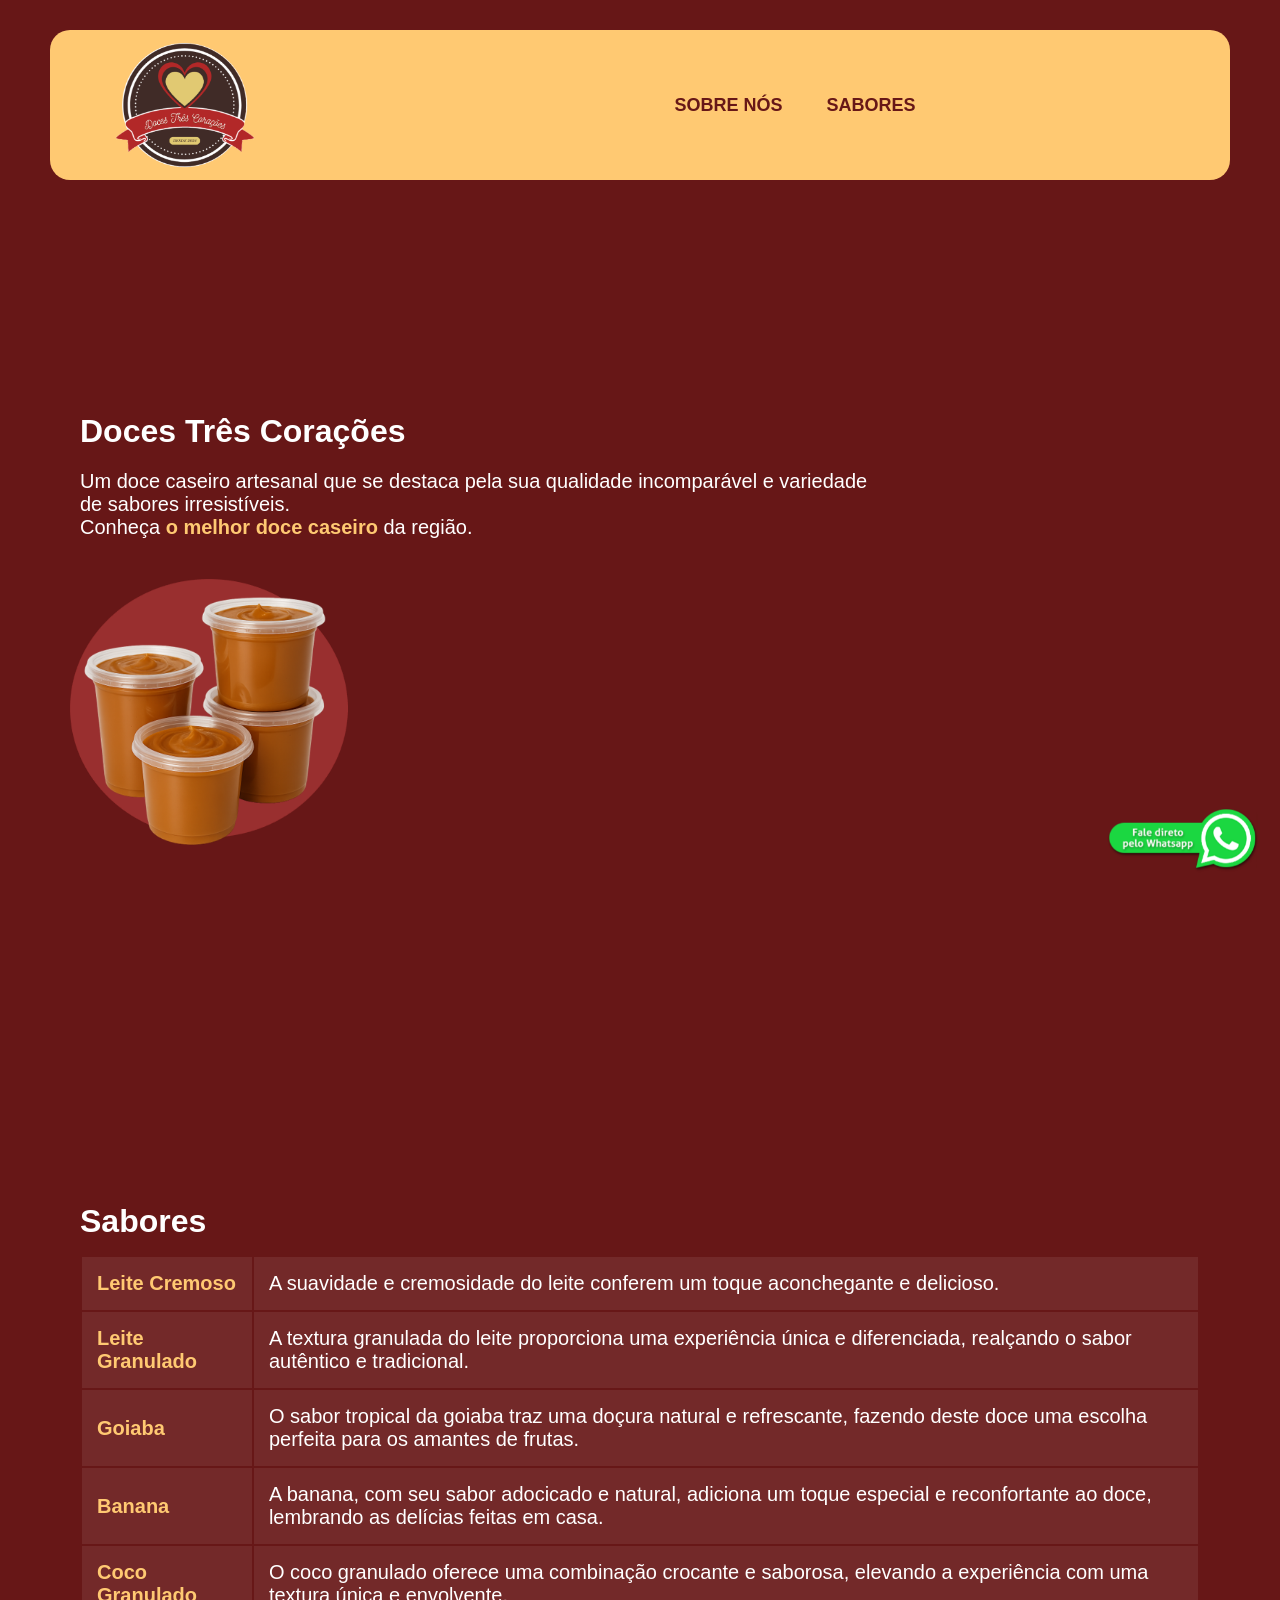
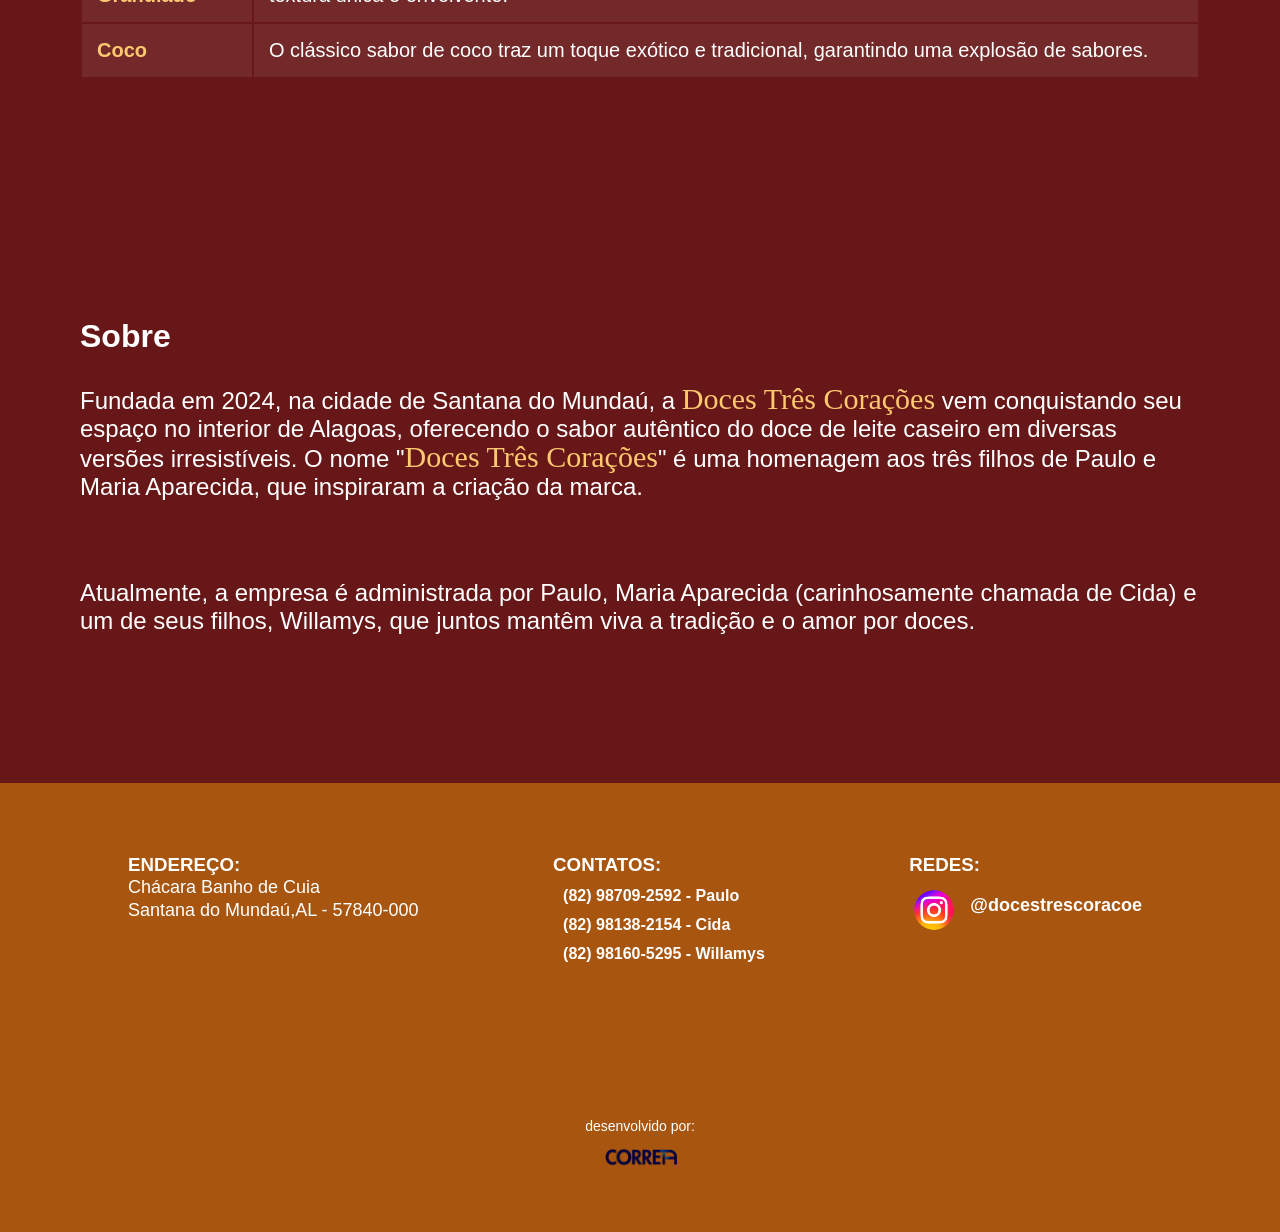
<file: index.html>
<!DOCTYPE html>
<html lang="en">
  <head>
    <meta charset="UTF-8" />
    <meta name="viewport" content="width=device-width, initial-scale=1.0" />
    <link rel="stylesheet" href="style.css">
    <link href=" https://fonts.cdnfonts.com/css/nickainley " rel="stylesheet">
    <title>Document</title>
  </head>
  <body>

    <!--Topo-->
    <div class="pai1">    
      <div class="container1">
        <div><img src="imagens/logo_3coracoes.png" alt="Logo Doces Três Corações" /></div>
        <div class="lista">
          <ul>            
            <li><a href="#sobre">SOBRE NÓS</a></li>
            <li><a href="#sabores">SABORES</a></li>
          </ul>
        </div>
      </div>
    </div>


    <!--Inicio-->
    <div class="pai2">
      <div class="pai2-1">
        <div>
          <h1>Doces Três Corações</h1>
        </div>
        <div class="container2">
          <p>Um doce caseiro artesanal que se destaca pela sua qualidade incomparável e variedade <br>de sabores irresistíveis.</br>Conheça <span>o melhor doce caseiro</span> da região.</p>
        </div>
      </div>
      <div class="imagem_doces"><img src="imagens/doces com fundo.png" alt=""></div>
    </div>    

    <!--Meio-->
    <div class="pai3" id="sabores">
      <h2>Sabores</h2>
      <div>
        <table class="tabela">
          <tbody>
            <tr>
              <td class="sabor">Leite Cremoso</td>
              <td>A suavidade e cremosidade do leite conferem um toque aconchegante e delicioso.</td>
            </tr>
            <tr>
              <td class="sabor">Leite Granulado</td>
              <td>A textura granulada do leite proporciona uma experiência única e diferenciada, realçando o sabor autêntico e tradicional.</td>
            </tr>
            <tr>
              <td class="sabor">Goiaba</td>
              <td>O sabor tropical da goiaba traz uma doçura natural e refrescante, fazendo deste doce uma escolha perfeita para os amantes de frutas.</td>
            </tr>
            <tr>
              <td class="sabor">Banana</td>
              <td>A banana, com seu sabor adocicado e natural, adiciona um toque especial e reconfortante ao doce, lembrando as delícias feitas em casa.</td>
            </tr>
            <tr>
              <td class="sabor">Coco Granulado</td>
              <td>O coco granulado oferece uma combinação crocante e saborosa, elevando a experiência com uma textura única e envolvente.</td>
            </tr>
            <tr>
              <td class="sabor">Coco</td>
              <td>O clássico sabor de coco traz um toque exótico e tradicional, garantindo uma explosão de sabores.</td>
            </tr>
          </tbody>
        </table>
      </div>
    </div>

    <!--Final-->
    <div class="pai4" id="sobre">
      <h2>Sobre</h2>
        
          <p>
            Fundada em 2024, na cidade de Santana do Mundaú, a <span>Doces Três Corações</span> vem conquistando seu espaço no interior de Alagoas, oferecendo o sabor autêntico do doce de leite caseiro em diversas versões irresistíveis.
            O nome "<span>Doces Três Corações</span>" é uma homenagem aos três filhos de Paulo e Maria Aparecida, que inspiraram a criação da marca.
          </p>
          
          <br><p>Atualmente, a empresa é administrada por Paulo, Maria Aparecida (carinhosamente chamada de Cida) e um de seus filhos, Willamys, que juntos mantêm viva a tradição e o amor por doces.</p></br>
        
        
    </div>

    <!--Rodapé-->
    <div class="pai5">
      <div class="endereco_contato">
        <div class="endereco">
          <h3>ENDEREÇO:</h3>
          <p>Chácara Banho de Cuia</p>
          <p>Santana do Mundaú,AL - 57840-000</p>
        </div>
        <div class="contato">          
            <h3>CONTATOS:</h3>
            <a href="https://wa.me/5582987092592?text=Olá,%20Paulo!">(82) 98709-2592 - Paulo</a>
            <a href="https://wa.me/5582981382154?text=Olá,%20Cida!">(82) 98138-2154 - Cida</a>
            <a href="https://wa.me/5582981605295?text=Olá,%20Willamys!">(82) 98160-5295 - Willamys</a>          
        </div>
        <div>
          <h3>REDES:</h3>
          <div class="insta">
            <img class="imagem-insta" src="imagens/vecteezy_instagram-logo-on-circle-style-with-transparent-background_42127160.png" alt="">
            <P><a href="https://www.instagram.com/docestrescoracoe/" target="_blank">@docestrescoracoe</a></P>
          </div>
        </div>
      </div>
      <div class="desenvolvido"><p>desenvolvido por:</p></div>
      <div class="imagem-correia"><img src="imagens/correia-removebg-preview.png" alt=""></div>
    </div>

    <!--Botão Whats-->
    <div class="whats">
      <a href="https://wa.me/5582981605295?text=Olá,%20Willamys!" target="_blank"><img src="imagens/whatsapp.png" alt=""></a>
    </div>


</html>
</file>
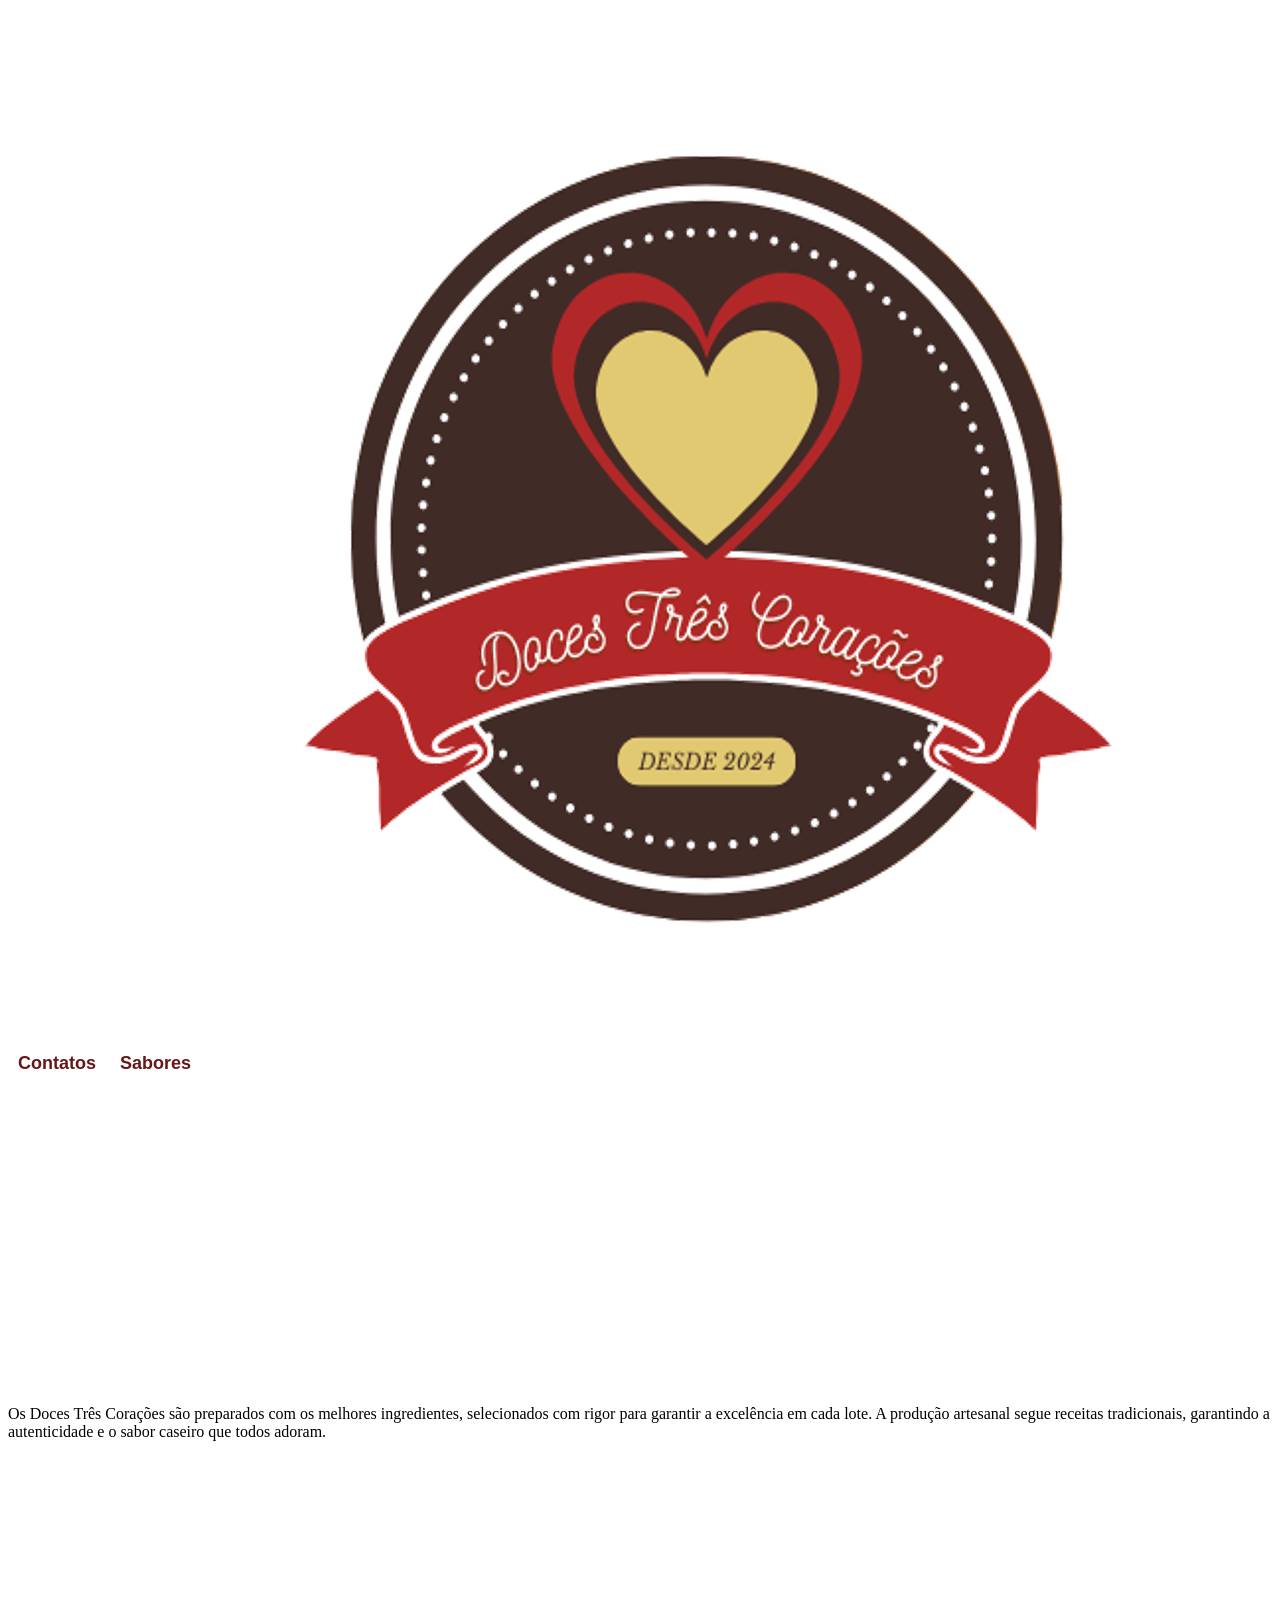
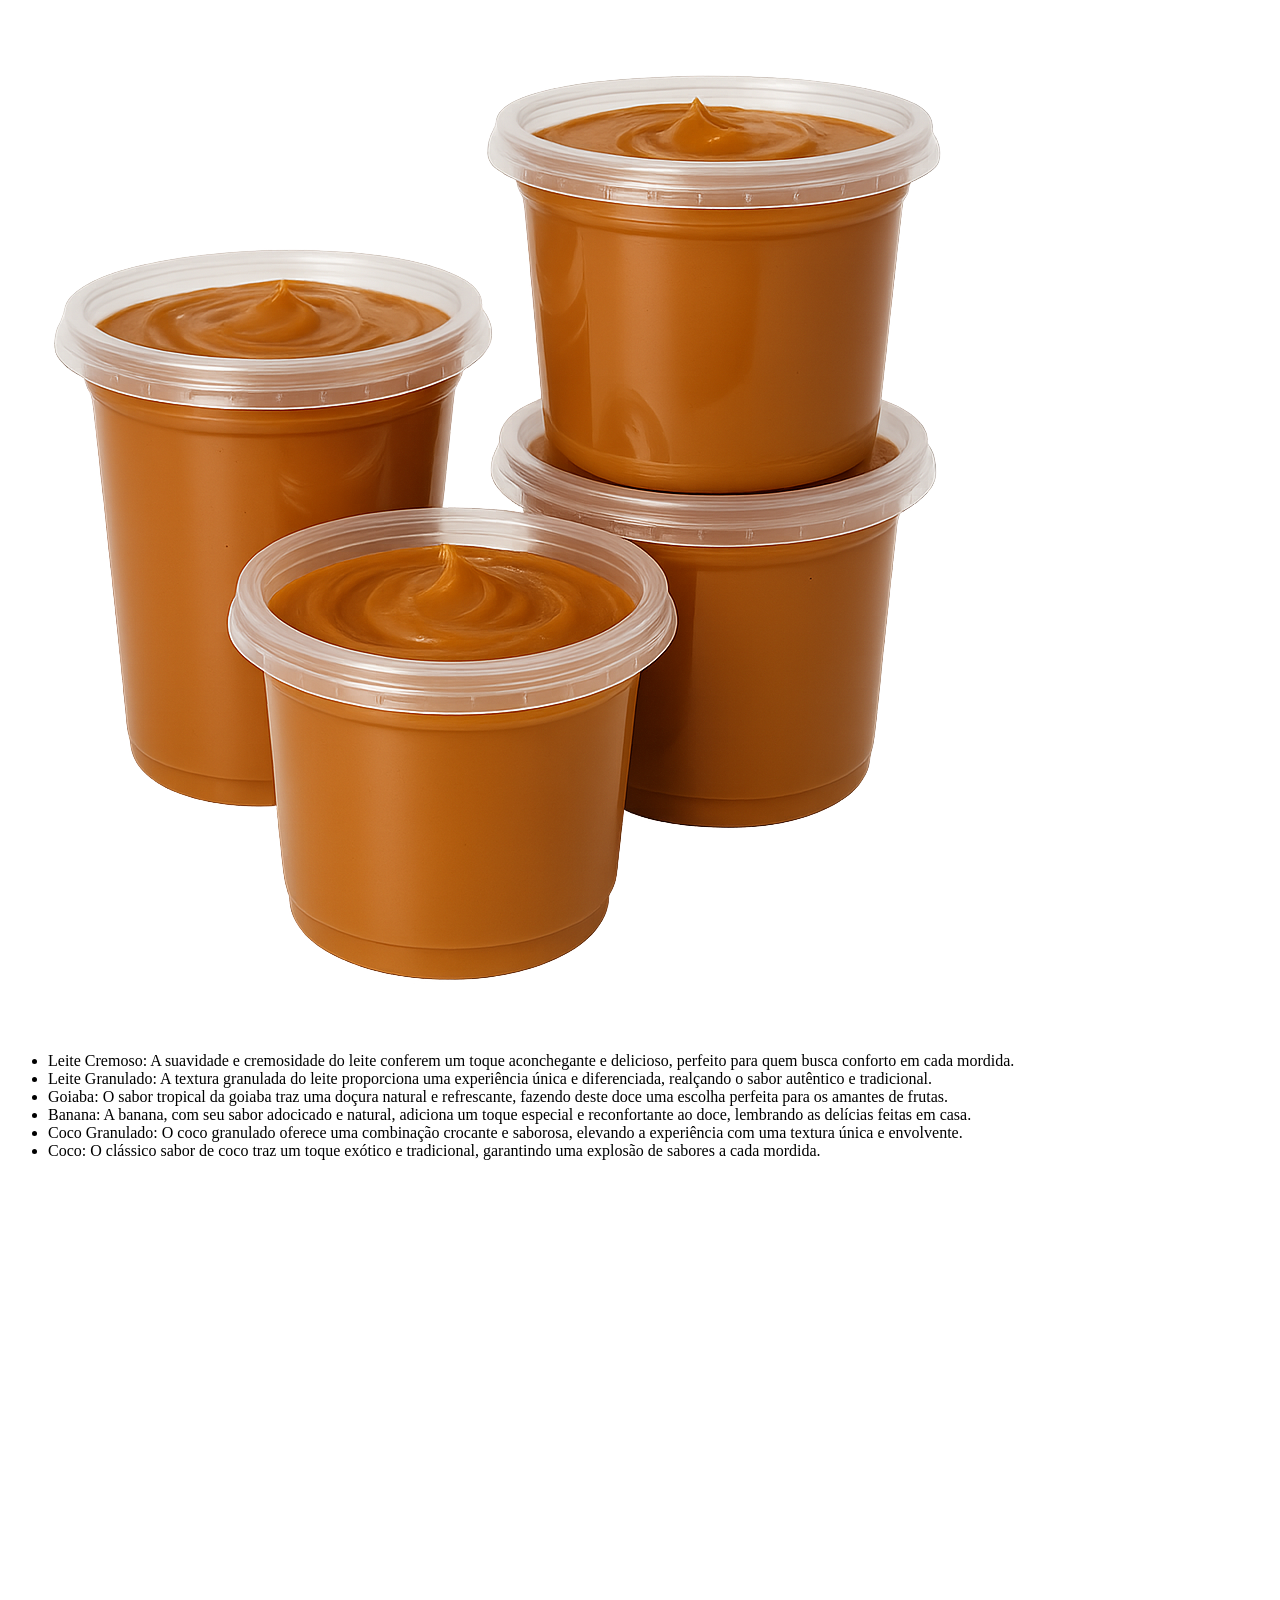
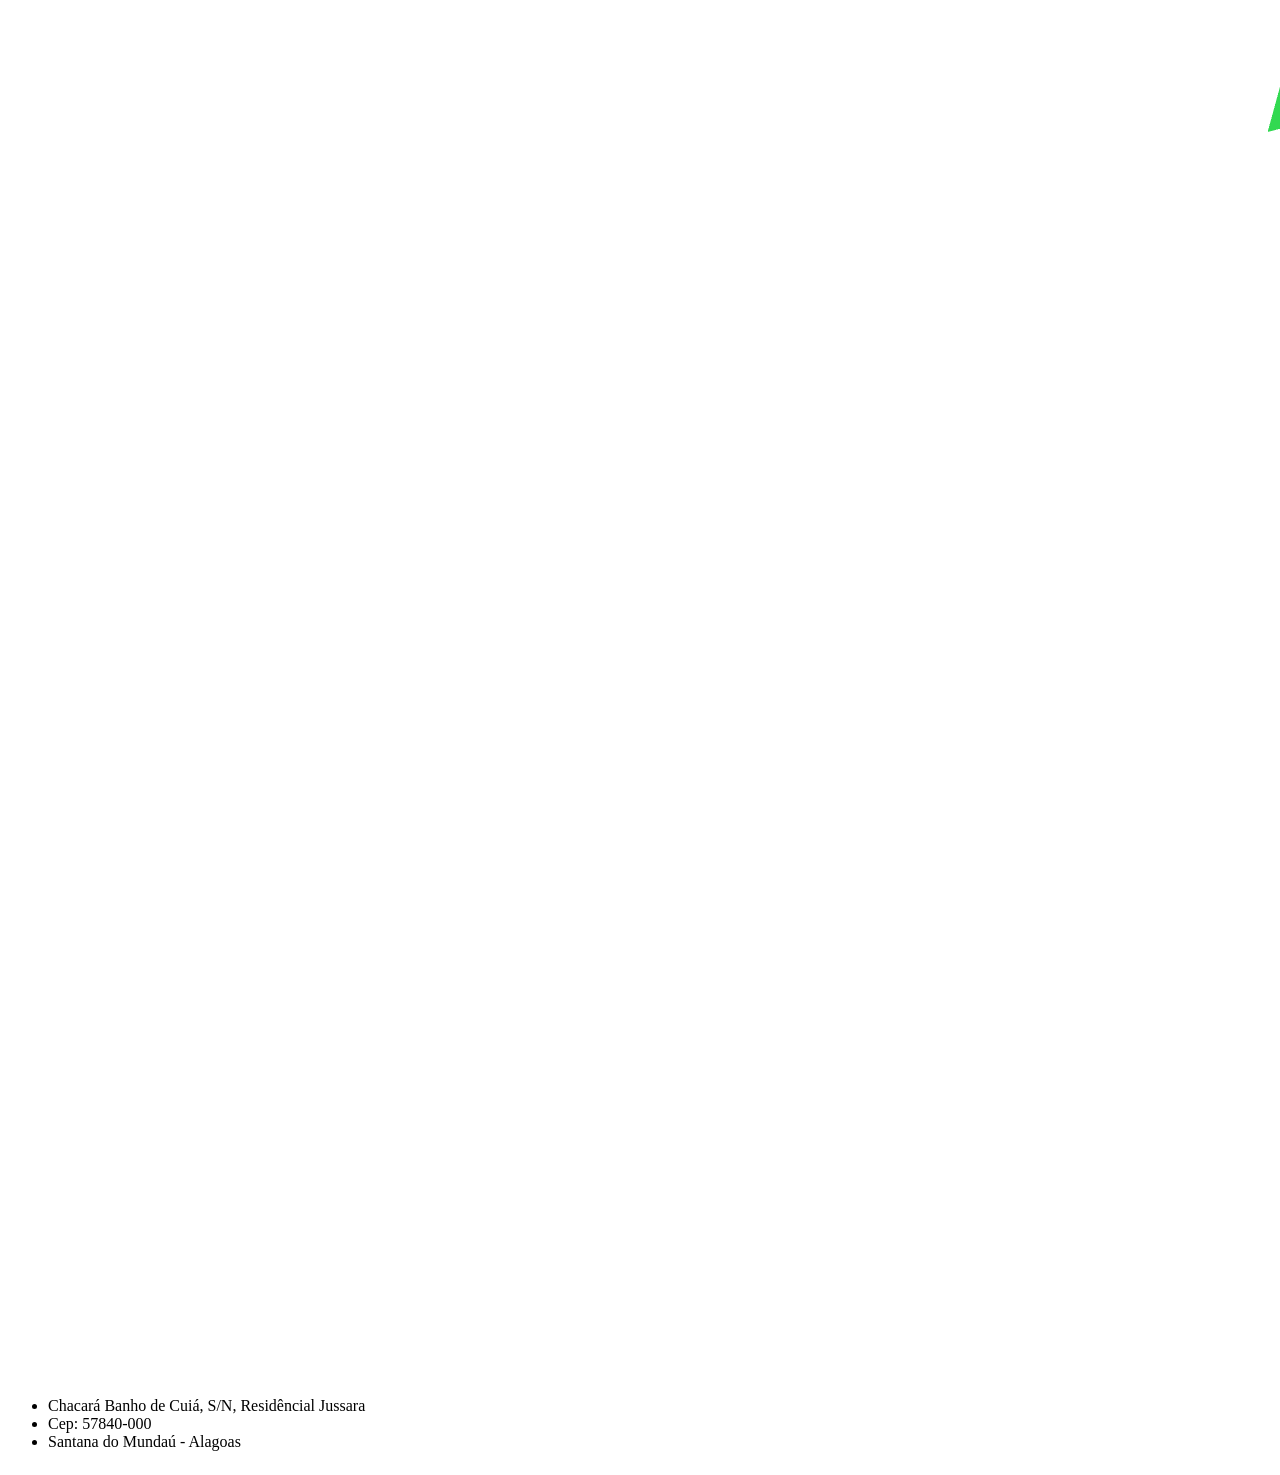
<file: doces3coracoes.html>
<!DOCTYPE html>
<html lang="pt-BR">
  <head>
    <meta charset="UTF-8" />
    <meta name="viewport" content="width=device-width, initial-scale=1.0" />
    <title>Doces Três Corações</title>
    <link rel="stylesheet" href="style.css" />
    <link rel="preconnect" href="https://fonts.googleapis.com" />
    <link rel="preconnect" href="https://fonts.gstatic.com" crossorigin />
    <link
      href="https://fonts.googleapis.com/css2?family=Dancing+Script:wght@400..700&family=Inter:ital,opsz,wght@0,14..32,100..900;1,14..32,100..900&display=swap"
      rel="stylesheet"
    />
    <link
      href=" https://fonts.cdnfonts.com/css/nickainley "
      rel="folha de estilo"
    />
  </head>
  <body>
    <div class="topo">
      <span class="caminhos">
        <a href="doces3coracoespage2.html">Contatos</a>
        <a href="#sb">Sabores</a>
      </span>
      <a href="doces3coracoes.html"
        ><img
          class="logo_pri"
          src="logo_3coracoes.png"
          alt="logo três corações"
      /></a>
    </div>

    <div class="fundo">
      <h1 class="titulo">
        <span class="destaque_titulo">Doces Três Corações</span> é um doce
        caseiro artesanal que se destaca pela sua qualidade incomparável e
        variedade de sabores irresistíveis. Cada pedaço é uma celebração de
        tradição e cuidado, refletindo a dedicação em oferecer o melhor em doces
        caseiros.
      </h1>
    </div>

    <div class="qualidade_sabor">
      <h2 class="destaque2">Qualidade Artesanal</h2>
    </div>

    <div class="qualidade">
      <div class="borda_interna_qualidade">
        <p>
          Os <span class="destaque3">Doces Três Corações</span> são preparados
          com os melhores ingredientes, selecionados com rigor para garantir a
          excelência em cada lote. A produção artesanal segue receitas
          tradicionais, garantindo a autenticidade e o sabor caseiro que todos
          adoram.
        </p>
      </div>
    </div>

    <div class="qualidade_sabor">
      <h2 class="destaque2">Sabores Irresistíveis</h2>
    </div>

    <div id="sb" class="sabores">
      <div class="borda_interna_sabores">
        <img class="doces_potes" src="doces de leite.png" alt="" />

        <ul class="lista_sabores">
          <li>
            <span class="opcao_sabor">Leite Cremoso:</span> A suavidade e
            cremosidade do leite conferem um toque aconchegante e delicioso,
            perfeito para quem busca conforto em cada mordida.
          </li>
          <li>
            <span class="opcao_sabor">Leite Granulado:</span> A textura
            granulada do leite proporciona uma experiência única e diferenciada,
            realçando o sabor autêntico e tradicional.
          </li>
          <li>
            <span class="opcao_sabor">Goiaba:</span> O sabor tropical da goiaba
            traz uma doçura natural e refrescante, fazendo deste doce uma
            escolha perfeita para os amantes de frutas.
          </li>
          <li>
            <span class="opcao_sabor">Banana:</span> A banana, com seu sabor
            adocicado e natural, adiciona um toque especial e reconfortante ao
            doce, lembrando as delícias feitas em casa.
          </li>
          <li>
            <span class="opcao_sabor">Coco Granulado:</span> O coco granulado
            oferece uma combinação crocante e saborosa, elevando a experiência
            com uma textura única e envolvente.
          </li>
          <li>
            <span class="opcao_sabor">Coco:</span> O clássico sabor de coco traz
            um toque exótico e tradicional, garantindo uma explosão de sabores a
            cada mordida.
          </li>
        </ul>
      </div>
    </div>

    <div class="whatsapp">
      <a
        href="https://api.whatsapp.com/send?phone=5535997353588&text=Boa%20tarde!%20Gostaria%20de%20saber%20os%20valores%20dos%20doces%20🤎"
        target="_blank"
        ><img class="logowhatsapp" src="logo_whatsapp.png" alt="logo whatsapp"
      /></a>
    </div>

    <div class="contato">
      <div class="borda_interna_contato">
        <ul class="lista_localizacao">
          <li>Chacará Banho de Cuiá, S/N, Residêncial Jussara</li>
          <li>Cep: 57840-000</li>
          <li>Santana do Mundaú - Alagoas</li>
        </ul>
      </div>
    </div>
  </body>
</html>
</file>
<file: style.css>
/*Topo*/
.pai1 {
  background-color: rgb(103, 23, 23);
  margin: -8px;
  padding: 30px 50px;
}

.container1 {
  background-color: rgb(255, 201, 114);
  border-radius: 20px;
  display: flex;
  flex-direction: row;
  align-items: center;
  justify-content: space-evenly;
  flex-wrap: wrap;
}

.pai1 img {
  width: 170px;
  height: 170px;
  margin: -10px 50px;
  display: flex;
  flex-direction: column;
  align-items: center;
  justify-content: space-between;
  flex-wrap: wrap;
}

.lista li,
a {
  list-style: none;
  margin: 8px 10px;
  display: flex;
  color: rgb(103, 23, 23);
  font-size: 18px;
  font-weight: 600;
  font-family: "Gill Sans", "Gill Sans MT", Calibri, "Trebuchet MS", sans-serif;
  text-decoration: none;
  display: initial;
  justify-content: space-around;
}

.lista {
  margin: auto;
}

.lista a:hover {
  font-size: 20px;
  font-weight: 800;
}

/*Inicio*/

.pai2 {
  background-color: rgb(103, 23, 23);
  margin: 1px -8px;
  padding: 200px 50px;
  display: flex;
  flex-direction: row;
  align-items: center;
  justify-content: space-between;
  flex-wrap: wrap;
  gap: 20px;
}

.pai2-1 {
  display: flex;
  flex-direction: column;
}

.container2 {
  display: flex;
  flex-direction: row;
}

h1 {
  font-family: "Gill Sans", "Gill Sans MT", Calibri, "Trebuchet MS", sans-serif;
  font-size: 32px;
  font-weight: 600;
  color: white;
  margin: 10px 30px 10px 30px;
}

.pai2 p {
  font-family: "Gill Sans", "Gill Sans MT", Calibri, "Trebuchet MS", sans-serif;
  font-size: 20px;
  color: white;
  margin: 10px 30px;
  padding: auto 50px auto 50px;
}

.pai2 span {
  color: rgb(255, 201, 114);
  font-weight: bold;
}

.imagem_doces img {
  width: 280px;
  height: 280px;
  margin: 10px 20px;
  flex-wrap: wrap;
}

.imagem_doces {
  animation: pulse 5s infinite;
}

@keyframes pulse {
  0% {
    transform: scale(1);
    filter: brightness(70%);
  }
  100% {
    transform: scale(1.1);
    filter: brightness(100%);
  }
}

/*Meio*/
.pai3 {
  background-color: rgb(103, 23, 23);
  margin: -21px -8px;
  padding: 30px 50px;
}

h2 {
  font-family: "Gill Sans", "Gill Sans MT", Calibri, "Trebuchet MS", sans-serif;
  font-size: 32px;
  font-weight: 600;
  color: white;
  margin: 120px 30px 10px 30px;
}

.tabela {
  color: white;
  background-color: rgb(103, 23, 23);
  margin: 15px 30px 80px 30px;
  font-size: 20px;
  font-family: "Gill Sans", "Gill Sans MT", Calibri, "Trebuchet MS", sans-serif;
}

.sabor {
  color: rgb(255, 201, 114);
  font-weight: 600;
}

tr {
  background-color: rgba(255, 255, 255, 0.08);
}

td {
  padding: 15px;
}

/*Final*/
.pai4 {
  background-color: rgb(103, 23, 23);
  margin: -1px -8px;
  padding: 30px 50px 100px 50px;
}

.pai4 p {
  font-family: "Gill Sans", "Gill Sans MT", Calibri, "Trebuchet MS", sans-serif;
  font-size: 24px;
  color: white;
  margin: 30px 30px;
  padding: auto 50px auto 50px;
  line-height: 28px;
}

.pai4 span {
  font-family: "nickainley";
  font-size: 30px;
  color: rgb(255, 201, 114);
}

/*Rodapé*/
.pai5 {
  background-color: rgb(168, 86, 15);
  margin: 1px -8px -8px -8px;
  padding: 10px;
  display: flex;
  flex-direction: column;
  align-items: center;
  gap: 40px;
  font-family: "Gill Sans", "Gill Sans MT", Calibri, "Trebuchet MS", sans-serif;
  color: white;
}

.endereco_contato {
  width: 100%;
  max-width: 1024px;
  display: flex;
  justify-content: space-between;
  line-height: 5px;
  margin-top: 50px;
  flex-wrap: wrap;
  gap: 20px;
}

.endereco_contato p,
a {
  font-size: 18px;
}

.contato {
  display: flex;
  flex-direction: column;
  justify-content: space-evenly;
  flex-wrap: wrap;
  gap: 8px;
}
.contato h3 {
  margin-bottom: 10px;
}
.contato a {
  color: white;
  font-size: 16px;
}

.imagem-insta {
  width: 50px;
  height: 50px;
}

.insta {
  display: flex;
  flex-direction: row;
  flex-wrap: wrap;
  flex-grow: 1;
  gap: 1px;
}
.insta a {
  color: white;
}

.desenvolvido {
  display: flex;
  flex-direction: column;
  margin-top: 100px;
  font-size: 14px;
}

.imagem-correia {
  margin-top: -90px;
}

.imagem-correia img {
  width: 120px;
  height: 120px;
}

/*Botão Whats*/
.whats {
  position: fixed;
  bottom: 8px;
  right: -2px;
  z-index: 9999;
}

.whats img {
  width: 175px;
}

.whats :hover {
  animation: pulse 5s infinite;
}
@keyframes pulse {
  0% {
    transform: scale(1);
    filter: brightness(100%);
  }
  100% {
    transform: scale(1.1);
    filter: brightness(100%);
  }
}
</file>
